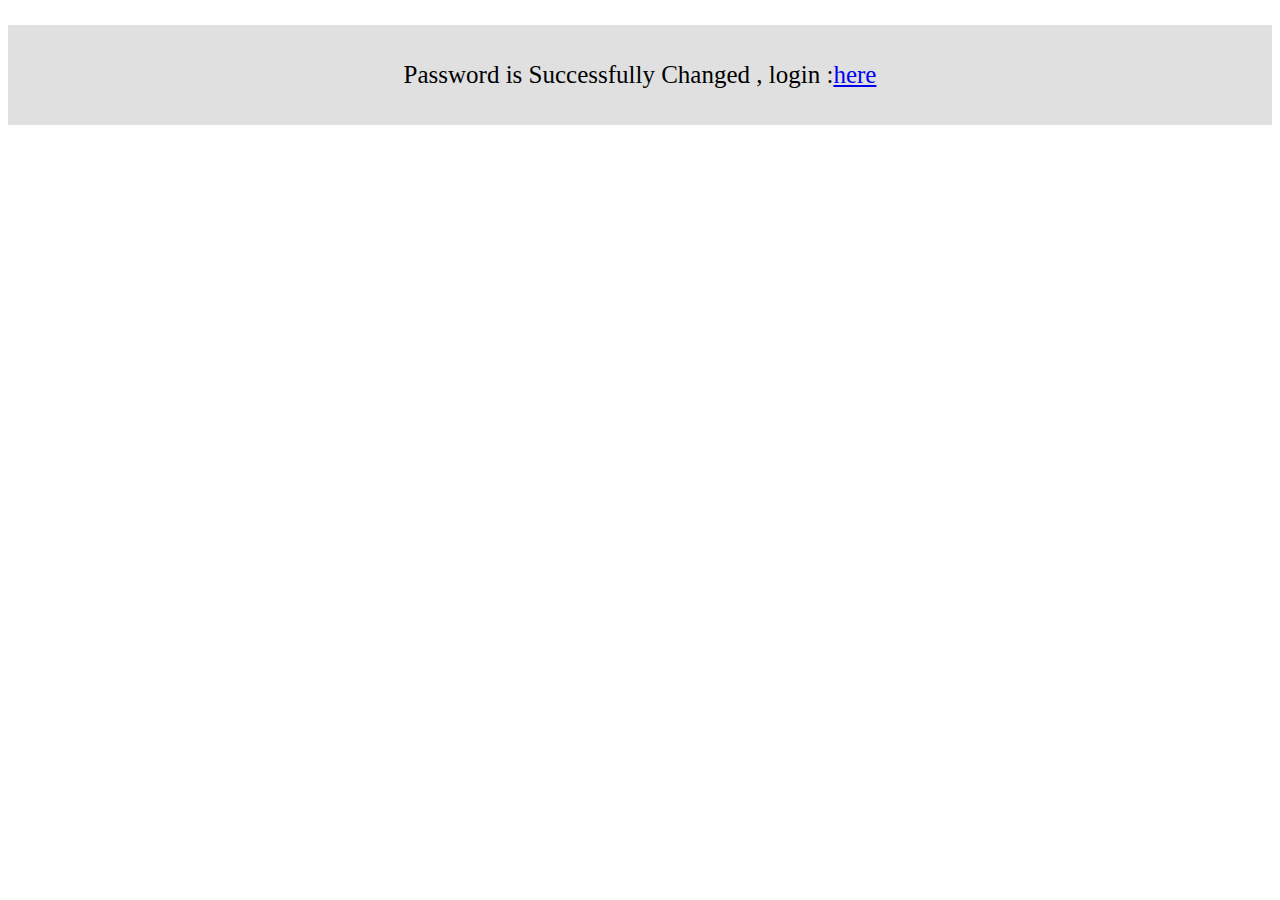
<file: graduation project/sign/Sign-up&Sign-in/success.html>
<!DOCTYPE html>
<html lang="en">
<head>
    <meta charset="UTF-8">
    <meta name="viewport" content="width=device-width, initial-scale=1.0">
    <title>Document</title>
    <style>
        p{
            background-color: rgb(224, 224, 224);
            text-align: center;
            height: 100px;
            display: flex;
            justify-content: center;
            align-items: center;
            font-size: 25px;
        }
    </style>

</head>
<body>
    <p>Password is Successfully Changed , login : <span></span><a href="sign.php"> here</a></p>
</body>
</html>
</file>
